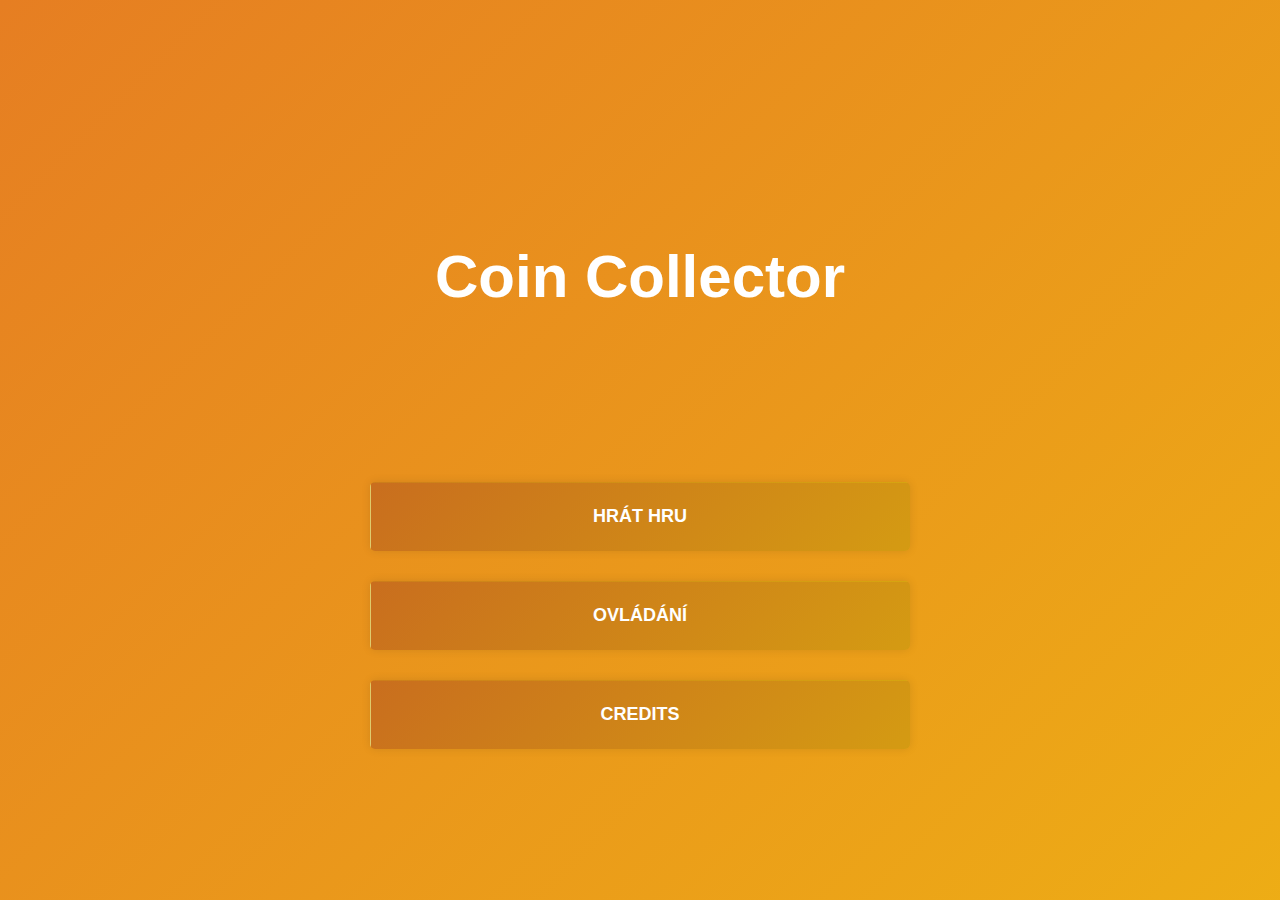
<file: index.html>
<html lang="en">
<head>
    <meta charset="UTF-8">
    <meta name="viewport" content="width=device-width, initial-scale=1.0">
    <title>Jump King</title>
    <link rel="stylesheet" href="css/bootstrap.min.css">
    <link rel="stylesheet" href="js/bootstrap.min.js">
    <link rel="stylesheet" href="css/style.css">
</head>
<body>
    <section>
        <div class="container">
            <div class="row h-100">
                <div class="col-md-1">
    
                </div>
                <div class="col-md-10 d-flex align-items-center justify-content-center">
                    <div class="textOk">
                        <div class="row nadpis">
                            <div class="col-md-12 col-sm-12 col-xs-12">
                                <p>Coin Collector</p>
                            </div>
                        </div>
                        <div class="row">
                            <a href="collect.html" class="btn col-md-12 col-sm-12 col-xs-12">Hrát hru</a>
                        </div>
                        <div class="row">
                            <a href="ovladani.html" class="btn col-md-12 col-sm-12 col-xs-12">Ovládání</a>
                        </div>
                        <div class="row">
                            <a href="credits.html" class="btn col-md-12 col-sm-12 col-xs-12">Credits</a>
                        </div>
                    </div>
                </div>
                <div class="col-md-1">
    
                </div>
            </div>
        </div>
    </section>
</body>
</html>
</file>
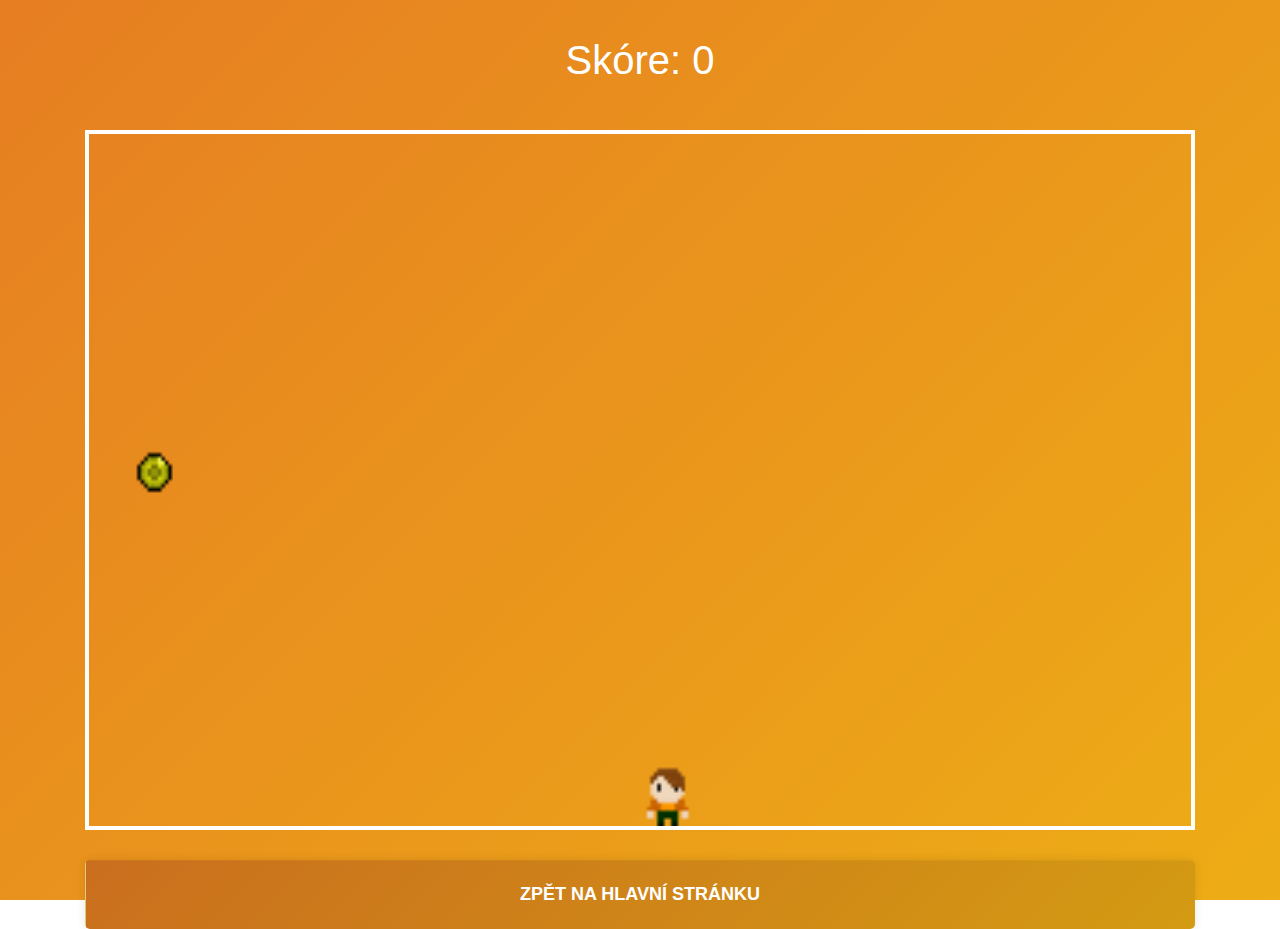
<file: collect.html>
<html lang="en">
<head>
    <meta charset="UTF-8">
    <meta name="viewport" content="width=device-width, initial-scale=1.0">
    <title>Jump King</title>
    <link rel="stylesheet" href="css/bootstrap.min.css">
    <link rel="stylesheet" href="js/bootstrap.min.js">
    <link rel="stylesheet" href="css/style.css">
    <link rel="stylesheet" href="js/jump.js">
</head>
<body>
    <section>
        <div class="container h-100 xxx">
            <div class="row d-flex align-items-center justify-content-center scoreBig">
                <p id="score">Skóre: 0</p>
            </div>
            <div class="row">
                <div class="col-md-12 col-sm-12 col-xs-12 hraBorder">
                    <canvas>
                    </canvas>
                </div>
            </div>
            <div class="row">
                <div class="col-md-12 col-sm-12 col-xs-12 textBorder">
                    <a href="index.html" class="btn col-md-12 col-sm-12 col-xs-12">Zpět na hlavní stránku</a>
                </div>
            </div>
        </div>
    </section>
    
    <script src = "js/jump.js" type = "text/javascript"></script>
</body>
</html>
</file>
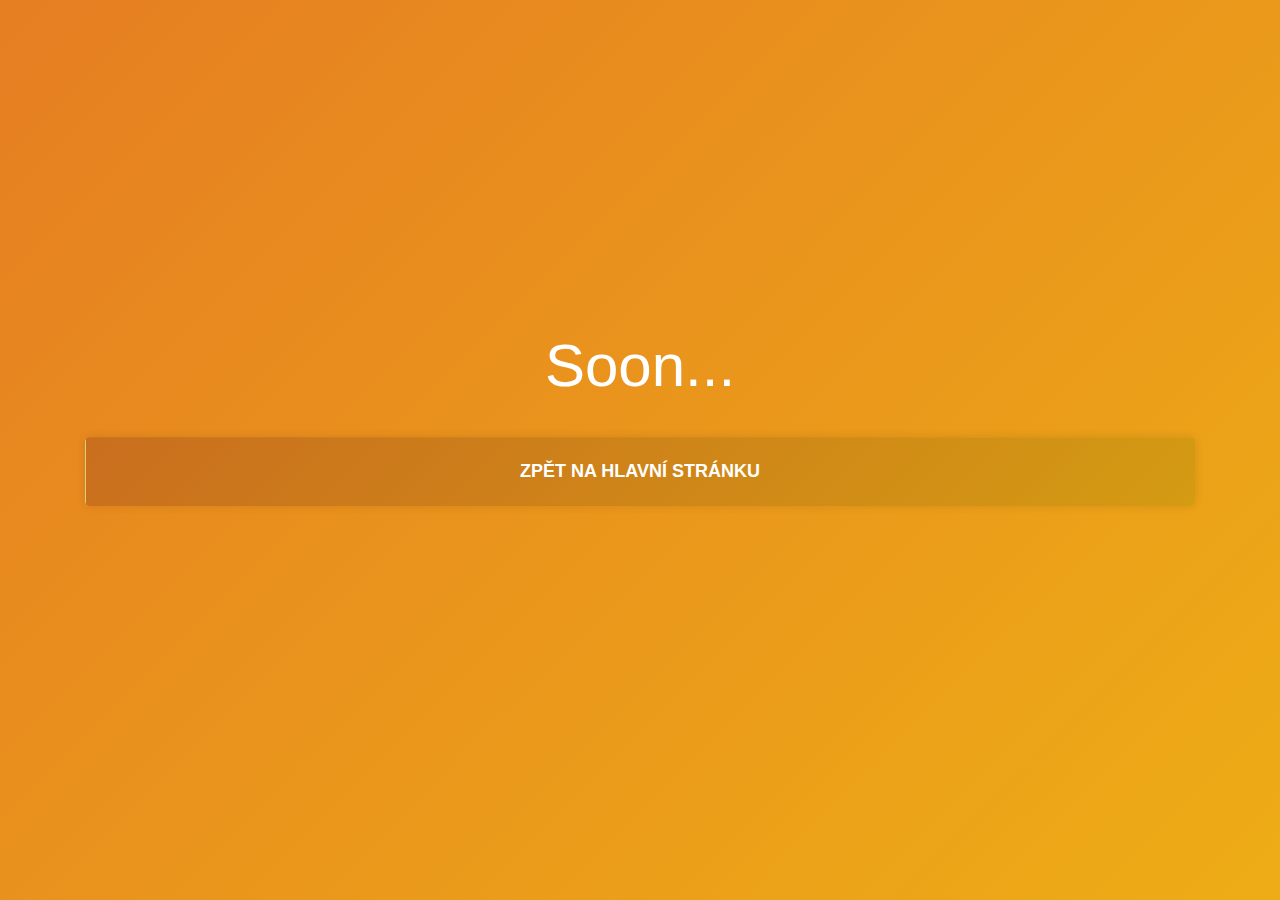
<file: credits.html>
<html lang="en">
<head>
    <meta charset="UTF-8">
    <meta name="viewport" content="width=device-width, initial-scale=1.0">
    <title>Jump King</title>
    <link rel="stylesheet" href="css/bootstrap.min.css">
    <link rel="stylesheet" href="js/bootstrap.min.js">
    <link rel="stylesheet" href="css/style.css">
</head>
<body>
    <section>
        <div class="container">
            <div class="row text-center">
                <div class="col-md-12 col-sm-12 col-xs-12">
                    <h2 class="BigH2">Soon...</h2>
                </div>
            </div>
            <div class="row">
                <div class="col-md-12 col-sm-12 col-xs-12">
                    <a href="index.html" class="btn col-md-12 col-sm-12 col-xs-12">Zpět na hlavní stránku</a>
                </div>
            </div>
        </div>
    </section>
</body>
</html>
</file>
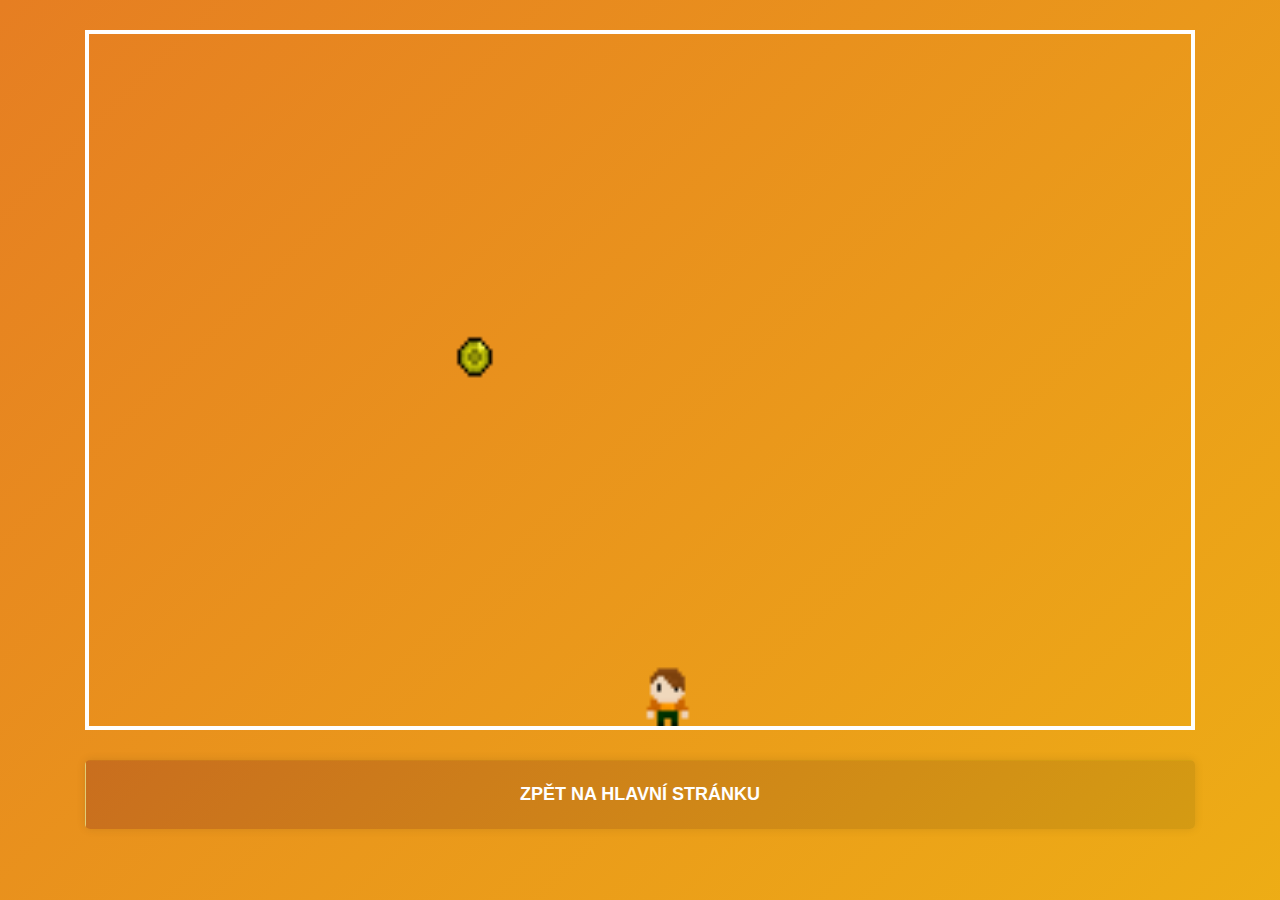
<file: jump.html>
<html lang="en">
<head>
    <meta charset="UTF-8">
    <meta name="viewport" content="width=device-width, initial-scale=1.0">
    <title>Jump King</title>
    <link rel="stylesheet" href="css/bootstrap.min.css">
    <link rel="stylesheet" href="js/bootstrap.min.js">
    <link rel="stylesheet" href="css/style.css">
    <link rel="stylesheet" href="js/jump.js">
</head>
<body>
    <section>
        <div class="container h-100 xxx">
            <div class="row">
                <div class="col-md-12 col-sm-12 col-xs-12 hraBorder">
                    <canvas></canvas>
                </div>
            </div>
            <div class="row">
                <div class="col-md-12 col-sm-12 col-xs-12 textBorder">
                    <a href="index.html" class="btn col-md-12 col-sm-12 col-xs-12">Zpět na hlavní stránku</a>
                </div>
            </div>
        </div>
    </section>
    
    <script src = "js/jump.js" type = "text/javascript"></script>
</body>
</html>
</file>
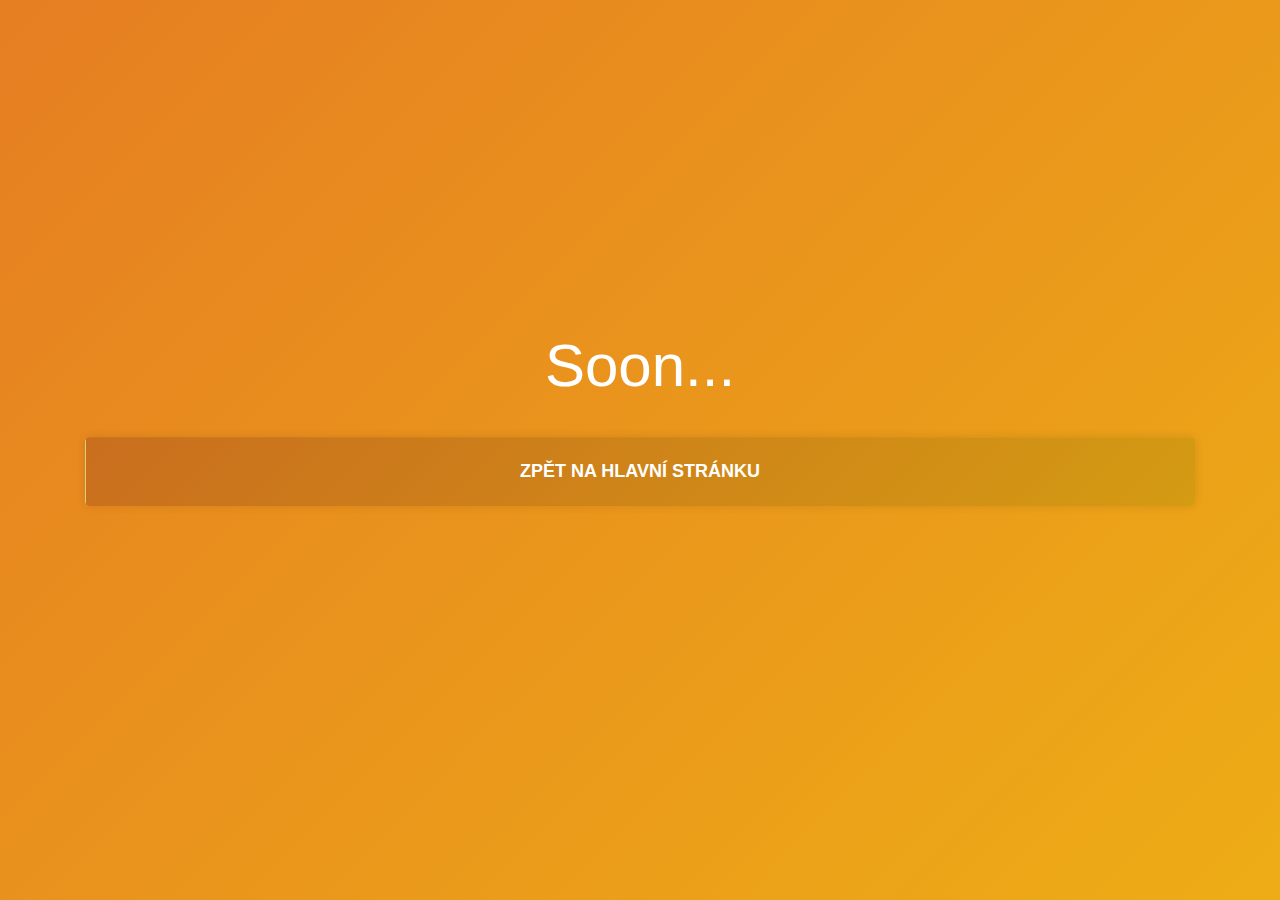
<file: ovladani.html>
<html lang="en">
<head>
    <meta charset="UTF-8">
    <meta name="viewport" content="width=device-width, initial-scale=1.0">
    <title>Jump King</title>
    <link rel="stylesheet" href="css/bootstrap.min.css">
    <link rel="stylesheet" href="js/bootstrap.min.js">
    <link rel="stylesheet" href="css/style.css">
</head>
<body>
    <section>
        <div class="container">
            <div class="row">
                <div class="col-md-12 col-sm-12 col-xs-12 text-center">
                    <h2 class="BigH2">Soon...</h2>
                </div>
            </div>
            <div class="row">
                <div class="col-md-12 col-sm-12 col-xs-12 textBorder">
                    <a href="index.html" class="btn col-md-12 col-sm-12 col-xs-12">Zpět na hlavní stránku</a>
                </div>
            </div>
        </div>
    </section>
</body>
</html>
</file>
<file: css/style.css>
html{
    font-size: 10;
    font-family: poppins;
}


section{
    width: 100%;
    height: 100vh;
    color: #fff;
    background: linear-gradient(-45deg, #f6e58d ,#f1c40f, #e67e22 );
    background-size: 300% 300%;
    position: relative;
    animation: change 10s ease-in-out infinite;
}

/*.xxx{
    border: 2px solid orange;
}*/

.row{
    padding-top: 30px;
}

.scoreBig{
    font-size: 40px;
}

canvas{
    border: 4px solid white;
    height: 100%;
    width: 100%;
}

.hraBorder{
    height: 700px;
}

.textBorder{
    font-size: 30px;
}

.BigH2{
    font-size: 60px;
    margin-top: 300px;
}

.btn{
    color: #fff;
    font-size: 18px;
    font-weight: bold;
    background: linear-gradient(-45deg, #e0d081 ,#dab10d, #c96e1e );
    background-size: 300% 300%;
    padding: 20px;
    text-decoration: none;
    text-transform: uppercase;
    border-radius: 5px;
    cursor: pointer;
    box-shadow: 0 0 10px rgba(0, 0, 0, 0.1);
    -webkit-transition-duration: 0.3s;
    transition-duration: 0.3s;
    -webkit-transition-property: box-shadow, transform;
    transition-property: box-shadow, transform;
    animation: change 10s ease-in-out infinite;
    outline: none;
}

.btn:hover, .btn:focus, .btn:active{
    box-shadow: 0 0 20px rgba(0, 0, 0, 0.5);
    -webkit-transform: scale(1.1);
    transform: scale(1.1);
    color: #fff;
    outline: none;
}

.textOk{
    text-align: center;
}

.nadpis{
    margin-bottom: 70px;
    padding: 50px;
    font-size: 60px;
    font-weight: bold;

}

.big{
    font-size: 60px;
}


@keyframes change {
    0%{
        background-position: 0% 50%;
    }
    50%{
        background-position: 100% 50%;
    }
    100%{
        background-position: 0% 50%;
    }
}
</file>
